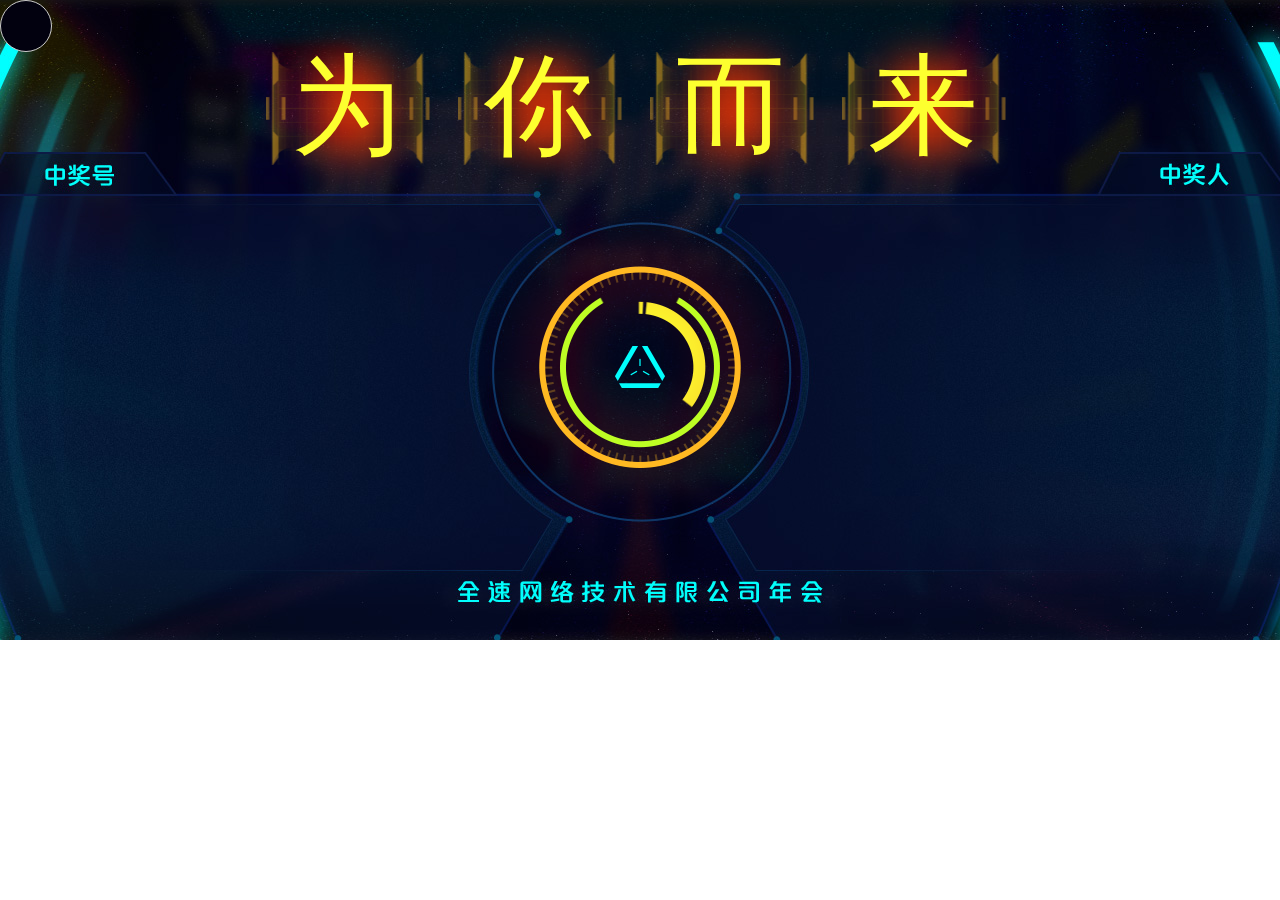
<file: 弹幕/升级版的弹幕/lottery.html>
<!DOCTYPE html>
<html lang="en">

<head>
    <meta charset="UTF-8">
    <meta name="viewport" content="width=device-width, initial-scale=1.0">
    <meta http-equiv="X-UA-Compatible" content="ie=edge">
    <title>抽奖页面</title>
    <link rel="stylesheet" href="lottery/lottery.css">
</head>

<body>
    <div class="mui-act prize-4 " id="J_act_body">
        <div class="act-body">
            <div class="act-number">
                <div class="number-item j_act_number">为</div>
                <div class="number-item j_act_number">你</div>
                <div class="number-item j_act_number">而</div>
                <div class="number-item j_act_number">来</div>
                <!-- <div class="number-item">
                    <ul class="number-list j_act_number">
                        <li class="item-number">0</li>
                        <li class="item-number">1</li>
                        <li class="item-number">2</li>
                        <li class="item-number">3</li>
                        <li class="item-number">4</li>
                        <li class="item-number">5</li>
                        <li class="item-number">6</li>
                        <li class="item-number">7</li>
                        <li class="item-number">8</li>
                        <li class="item-number">9</li>
                        <li class="item-number">0</li>

                    </ul>
                </div>
                <div class="number-item">
                    <ul class="number-list j_act_number">
                        <li class="item-number">0</li>
                        <li class="item-number">1</li>
                        <li class="item-number">2</li>
                        <li class="item-number">3</li>
                        <li class="item-number">4</li>
                        <li class="item-number">5</li>
                        <li class="item-number">6</li>
                        <li class="item-number">7</li>
                        <li class="item-number">8</li>
                        <li class="item-number">9</li>
                        <li class="item-number">0</li>

                    </ul>
                </div>
                <div class="number-item">
                    <ul class="number-list j_act_number">
                        <li class="item-number">0</li>
                        <li class="item-number">1</li>
                        <li class="item-number">2</li>
                        <li class="item-number">3</li>
                        <li class="item-number">4</li>
                        <li class="item-number">5</li>
                        <li class="item-number">6</li>
                        <li class="item-number">7</li>
                        <li class="item-number">8</li>
                        <li class="item-number">9</li>
                        <li class="item-number">0</li>

                    </ul>
                </div>
                <div class="number-item">
                    <ul class="number-list j_act_number">
                        <li class="item-number">0</li>
                        <li class="item-number">9</li>
                        <li class="item-number">8</li>
                        <li class="item-number">7</li>
                        <li class="item-number">6</li>
                        <li class="item-number">5</li>
                        <li class="item-number">4</li>
                        <li class="item-number">3</li>
                        <li class="item-number">2</li>
                        <li class="item-number">1</li>
                        <li class="item-number">0</li>

                    </ul>
                </div> -->


            </div>
            <div class="act-main">
                <div class="main-winning-number">
                    <ul class="winning-number-list j_winning_number_list">
                        <!-- <li class="list-item">2019</li>
                        <li class="list-item">2019</li>
                        <li class="list-item">2019</li>
                        <li class="list-item">2019</li>
                        <li class="list-item">2019</li> -->
                        <!-- <li class="list-item">2019</li>
                        <li class="list-item">2019</li>
                        <li class="list-item">2019</li>
                        <li class="list-item">2019</li> -->
                        <!-- <li class="list-item">2019</li> -->
                        <!-- <li class="list-item">
                                <img src="http://fullspeed.cn/year/public/static/files/%E6%9D%AD%E5%B7%9E-%E6%8A%80%E6%9C%AF%E9%83%A8-%E7%A7%A6%E5%AE%B6%E5%B9%B3.jpg"
                                    alt="" class="item-photo">
                                <span class="user-name">张三</span>
                            </li> -->
                    </ul>
                </div>
                <div class="main-anim">

                    <div class="anim-box j_anim_button">
                        <!-- <div class="anim-shadow"></div> -->
                        <div class="anim-bg"></div>
                        <img class="anim-item-1" src="./public/images/lottery/lottery-button-1.png" alt="">
                        <img class="anim-item-2" src="./public/images/lottery/lottery-button-2.png" alt="">
                        <img class="anim-item-3" src="./public/images/lottery/lottery-button-3.png" alt="">
                        <!-- <img class="anim-item-1" src="/public/images/lottery/lottery-button-4.png" alt=""> -->
                    </div>


                </div>
                <div class="main-winning-user">
                    <ul class="winning-user-list j_winning_user_list">
                                    <!-- <li class="list-item"><img src="http://192.168.3.213/lottery/public/static/files/杭州-技术部-李祥.jpg" alt="" class="item-photo"><span
                                            class="user-name ">李祥</span></li>
                                    <li class="list-item"><img src="http://192.168.3.213/lottery/public/static/files/杭州-用户体验中心-王彬彬.png" alt="" class="item-photo"><span
                                            class="user-name short-name">用户王彬彬</span></li>
                                    <li class="list-item"><img src="http://192.168.3.213/lottery/public/static/files/杭州-UED三组-张超.jpg" alt="" class="item-photo"><span
                                            class="user-name short-name">UED张超</span></li>
                                    <li class="list-item"><img src="http://192.168.3.213/lottery/public/static/files/杭州-用户体验中心-张超.jpg" alt="" class="item-photo"><span
                                            class="user-name short-name">用户张超</span></li>
                                    <li class="list-item"><img src="http://192.168.3.213/lottery/public/static/files/杭州-UED六组-张丽丽.jpg" alt="" class="item-photo"><span
                                            class="user-name short-name">杭州张丽丽</span></li>
                                    <li class="list-item"><img src="http://192.168.3.213/lottery/public/static/files/杭州-UED五组-王彬彬.jpg" alt="" class="item-photo"><span
                                            class="user-name short-name">UED王彬彬</span></li>
                                    <li class="list-item"><img src="http://192.168.3.213/lottery/public/static/files/杭州-政府业务组-杨帆.jpg" alt="" class="item-photo"><span
                                            class="user-name ">杨帆男</span></li>
                                    <li class="list-item"><img src="http://192.168.3.213/lottery/public/static/files/杭州-用户体验中心-杨一帆.jpg" alt="" class="item-photo"><span
                                            class="user-name ">杨一帆</span></li>
                                    <li class="list-item"><img src="http://192.168.3.213/lottery/public/static/files/杭州-技术部-邓清炎.jpg" alt="" class="item-photo"><span
                                            class="user-name ">邓清炎</span></li> -->
                        <!--<li class="list-item">
                            <img src="http://fullspeed.cn/year/public/static/files/%E6%9D%AD%E5%B7%9E-%E6%8A%80%E6%9C%AF%E9%83%A8-%E7%A7%A6%E5%AE%B6%E5%B9%B3.jpg"
                                alt="" class="item-photo">
                            <span class="user-name">张三</span>
                        </li>
                         <li class="list-item">
                            <img src="http://fullspeed.cn/year/public/static/files/%E6%9D%AD%E5%B7%9E-%E6%8A%80%E6%9C%AF%E9%83%A8-%E7%A7%A6%E5%AE%B6%E5%B9%B3.jpg"
                                alt="" class="item-photo">
                            <span class="user-name">张三</span>
                        </li>
                        <li class="list-item">
                            <img src="http://fullspeed.cn/year/public/static/files/%E6%9D%AD%E5%B7%9E-%E6%8A%80%E6%9C%AF%E9%83%A8-%E7%A7%A6%E5%AE%B6%E5%B9%B3.jpg"
                                alt="" class="item-photo">
                            <span class="user-name">张三</span>
                        </li>
                        <li class="list-item">
                            <img src="http://fullspeed.cn/year/public/static/files/%E6%9D%AD%E5%B7%9E-%E6%8A%80%E6%9C%AF%E9%83%A8-%E7%A7%A6%E5%AE%B6%E5%B9%B3.jpg"
                                alt="" class="item-photo">
                            <span class="user-name">张三</span>
                        </li>
                        <li class="list-item">
                            <img src="http://fullspeed.cn/year/public/static/files/%E6%9D%AD%E5%B7%9E-%E6%8A%80%E6%9C%AF%E9%83%A8-%E7%A7%A6%E5%AE%B6%E5%B9%B3.jpg"
                                alt="" class="item-photo">
                            <span class="user-name">张三</span>
                        </li> 
                         <li class="list-item">
                            <img src="http://fullspeed.cn/year/public/static/files/%E6%9D%AD%E5%B7%9E-%E6%8A%80%E6%9C%AF%E9%83%A8-%E7%A7%A6%E5%AE%B6%E5%B9%B3.jpg"
                                alt="" class="item-photo">
                            <span class="user-name">张三</span>
                        </li>
                        <li class="list-item">
                            <img src="http://fullspeed.cn/year/public/static/files/%E6%9D%AD%E5%B7%9E-%E6%8A%80%E6%9C%AF%E9%83%A8-%E7%A7%A6%E5%AE%B6%E5%B9%B3.jpg"
                                alt="" class="item-photo">
                            <span class="user-name">张三</span>
                        </li>
                        <li class="list-item">
                            <img src="http://fullspeed.cn/year/public/static/files/%E6%9D%AD%E5%B7%9E-%E6%8A%80%E6%9C%AF%E9%83%A8-%E7%A7%A6%E5%AE%B6%E5%B9%B3.jpg"
                                alt="" class="item-photo">
                            <span class="user-name">张三</span>
                        </li>
                        <li class="list-item">
                            <img src="http://fullspeed.cn/year/public/static/files/%E6%9D%AD%E5%B7%9E-%E6%8A%80%E6%9C%AF%E9%83%A8-%E7%A7%A6%E5%AE%B6%E5%B9%B3.jpg"
                                alt="" class="item-photo">
                            <span class="user-name">张三</span>
                        </li> -->
                        <!-- <li class="list-item">
                            <img src="http://fullspeed.cn/year/public/static/files/%E6%9D%AD%E5%B7%9E-%E6%8A%80%E6%9C%AF%E9%83%A8-%E7%A7%A6%E5%AE%B6%E5%B9%B3.jpg"
                                alt="" class="item-photo">
                            <span class="user-name">张三</span>
                        </li> -->
                    </ul>
                </div>
            </div>
        </div>

    </div>

    <div class="mui-back j_back_control">
        <ul class="back-list">
            <li class="list-item j_item_prize item-checked" data-index="4">四等奖</li>
            <li class="list-item j_item_prize" data-index="3">三等奖</li>
            <li class="list-item j_item_prize" data-index="2">二等奖</li>
            <li class="list-item j_item_prize" data-index="1">一等奖</li>
            <li class="list-item j_item_prize" data-index="0">特等奖</li>
            <li class="list-item j_item_close">关闭</li>
        </ul>
    </div>
    <script src="./public/js/jquery.min.js"></script>
    <script src="lottery/lottery.js"></script>
</body>

</html>
</file>
<file: 弹幕/升级版的弹幕/lottery/lottery.css>
* {
  margin: 0;
  padding: 0;
}
ul,
li {
  list-style-type: none;
}
html,
body {
  width: 100%;
  height: 100%;
  overflow: hidden;
}
@font-face {
  font-family: 'number';
  src: '../public/font/DINCond-Black.otf' format('otf');
}
.mui-act {
  width: 100%;
  height: 100%;
  overflow: hidden;
}
.mui-act .act-body {
  width: 1280px;
  height: 640px;
  margin: 0 auto;
}
.mui-act .act-body .act-number {
  width: 60%;
  overflow: hidden;
  display: flex;
  justify-content: space-between;
  margin: 0 auto;
  font-family: 'DINCond-Black';
}
.mui-act .act-body .act-number .number-list {
  width: 181px;
  height: 173px;
  position: absolute;
  top: 0;
  left: 0;
}
.mui-act .act-body .act-number .number-item {
  width: 181px;
  height: 173px;
  line-height: 173px;
  overflow: hidden;
  background: url("../public/images/lottery/draw-number-bg.png") center top no-repeat;
  color: #fdff2f;
  font-size: 140px;
  margin: 20px 10px 0 10px;
  flex: 1;
  position: relative;
  text-indent: 50px;
}
.mui-act .act-body .act-number .number-item:first-child .number-list {
  top: -346px;
}
.mui-act .act-body .act-number .number-item:nth-child(3) .number-list {
  top: -173px;
}
.mui-act .act-body .act-number .number-item:nth-child(4) .number-list {
  top: -173px;
}
.mui-act .act-body .act-number .number-item-checked {
  animation: Scale 0.5s ease-in forwards 1;
}
.mui-act .act-body .act-main {
  width: 100%;
  overflow: hidden;
  display: flex;
}
.mui-act .act-body .act-main .main-winning-number {
  width: 472px;
  height: 380px;
  overflow: hidden;
}
.mui-act .act-body .act-main .main-winning-number .winning-number-list {
  overflow: hidden;
  margin: 0 auto;
}
.mui-act .act-body .act-main .main-winning-number .winning-number-list .list-item {
  font-size: 34px;
  color: #17fff1;
  float: left;
  opacity: 0;
  animation: Opacity3 0.5s ease-in forwards 1;
  background: -webkit-linear-gradient(-30deg, rgba(255, 255, 255, 0) 100px, #ffffff 180px, #ffffff 240px, rgba(255, 255, 255, 0) 300px) -300px 0 no-repeat;
  -webkit-background-clip: text;
}
.mui-act .act-body .act-main .main-anim {
  width: 340px;
}
.mui-act .act-body .act-main .main-anim .anim-box {
  width: 202px;
  height: 202px;
  margin: 0 auto;
  position: relative;
  background: url('../public/images/lottery/lottery-button-4.png') center center no-repeat;
  margin-top: 73px;
  border-radius: 202px;
  cursor: pointer;
}
.mui-act .act-body .act-main .main-anim .anim-box .anim-bg {
  width: 317px;
  height: 317px;
  background: url('../public/images/lottery/lottery-button-bg.png') left top no-repeat;
  background-size: 100% 100%;
  position: absolute;
  left: -57px;
  top: -57px;
  z-index: 3;
  opacity: .2;
}
.mui-act .act-body .act-main .main-anim .anim-box .anim-item-1 {
  display: block;
  position: absolute;
  left: 0;
  top: 0;
  z-index: 10;
}
.mui-act .act-body .act-main .main-anim .anim-box .anim-item-2 {
  display: block;
  position: absolute;
  left: 0;
  top: 0;
  z-index: 10;
}
.mui-act .act-body .act-main .main-anim .anim-box .anim-item-3 {
  display: block;
  z-index: 10;
}
.mui-act .act-body .act-main .main-anim .btn-revolve .anim-bg {
  animation: opacity 1s 0s linear infinite;
  -webkit-animation: opacity 1s 0s linear infinite;
}
.mui-act .act-body .act-main .main-anim .btn-revolve .anim-item-1 {
  animation: musicRotate 3s 0s linear infinite;
  -webkit-animation: musicRotate 3s 0s linear infinite;
}
.mui-act .act-body .act-main .main-anim .btn-revolve .anim-item-2 {
  animation: RotateS 1s 0s linear infinite;
  -webkit-animation: RotateS 1s 0s linear infinite;
}
.mui-act .act-body .act-main .main-anim .btn-revolve .anim-item-3 {
  animation: musicRotate .5s 0s linear infinite;
  -webkit-animation: musicRotate .5s 0s linear infinite;
  z-index: 10;
}
.mui-act .act-body .act-main .main-anim .btn-end-move .anim-bg {
  opacity: .5;
  animation: Opacity1 6s ease-in-out forwards 1;
}
.mui-act .act-body .act-main .main-anim .btn-end-move .anim-item-1 {
  animation: move3 7s ease-in-out 1;
}
.mui-act .act-body .act-main .main-anim .btn-end-move .anim-item-2 {
  animation: move4 8s ease-in-out 1;
}
.mui-act .act-body .act-main .main-anim .btn-end-move .anim-item-3 {
  animation: move3 9s ease-in-out 1;
}
.mui-act .act-body .act-main .main-anim .btn-first-move .anim-bg {
  opacity: .2;
  animation: Opacity1 12s ease-in-out forwards 1;
}
.mui-act .act-body .act-main .main-anim .btn-first-move .anim-item-1 {
  animation: move3 12s ease-in-out 1;
}
.mui-act .act-body .act-main .main-anim .btn-first-move .anim-item-2 {
  animation: move4 12s ease-in-out 1;
}
.mui-act .act-body .act-main .main-anim .btn-first-move .anim-item-3 {
  animation: move3 12s ease-in-out 1;
}
.mui-act .act-body .act-main .main-anim .btn-ordinary-move .anim-bg {
  opacity: .2;
  animation: Opacity 2s ease-in-out forwards 1;
}
.mui-act .act-body .act-main .main-anim .btn-ordinary-move .anim-item-1 {
  animation: move 2s ease-in-out 1;
}
.mui-act .act-body .act-main .main-anim .btn-ordinary-move .anim-item-2 {
  animation: move2 2s ease-in-out 1;
}
.mui-act .act-body .act-main .main-anim .btn-ordinary-move .anim-item-3 {
  animation: move 2s ease-in-out 1;
}
.mui-act .act-body .act-main .main-anim .btn-special-start .anim-bg {
  opacity: .5;
  animation: Opacity1 4s ease-in-out forwards 1;
}
.mui-act .act-body .act-main .main-anim .btn-special-start .anim-item-1 {
  animation: move 4s ease-in-out 1;
}
.mui-act .act-body .act-main .main-anim .btn-special-start .anim-item-2 {
  animation: move2 4s ease-in-out 1;
}
.mui-act .act-body .act-main .main-anim .btn-special-start .anim-item-3 {
  animation: move 4s ease-in-out 1;
}
.mui-act .act-body .act-main .main-anim .btn-special-move .anim-bg {
  opacity: .5;
  animation: Opacity1 3s ease-in-out 1;
}
.mui-act .act-body .act-main .main-anim .btn-special-move .anim-item-1 {
  animation: move 3s ease-in-out 1;
}
.mui-act .act-body .act-main .main-anim .btn-special-move .anim-item-2 {
  animation: move2 3s ease-in-out 1;
}
.mui-act .act-body .act-main .main-anim .btn-special-move .anim-item-3 {
  animation: move 3s ease-in-out 1;
}
.mui-act .act-body .act-main .main-anim .anim-shadow {
  position: absolute;
  left: 3px;
  top: 3px;
  width: 192px;
  height: 192px;
  box-shadow: 0 0 100px #f00 inset;
  content: '111111';
  border-radius: 200px;
  z-index: 2;
}
.mui-act .act-body .act-main .main-winning-user {
  width: 472px;
  height: 380px;
  overflow: hidden;
}
.mui-act .act-body .act-main .main-winning-user .winning-user-list {
  overflow: hidden;
  margin: 0 auto;
}
.mui-act .act-body .act-main .main-winning-user .winning-user-list .list-item {
  width: 82px;
  font-size: 18px;
  color: #01cad1;
  float: left;
  opacity: 0;
  animation: Opacity3 0.5s ease-in forwards 1;
  text-align: center;
}
.mui-act .act-body .act-main .main-winning-user .winning-user-list .list-item .item-photo {
  display: block;
  width: 80px;
  height: 80px;
  border-radius: 80px;
  border: 1px solid #01cad1;
  background: #ccc;
}
.mui-act .act-body .act-main .main-winning-user .winning-user-list .list-item .user-name {
  display: inline;
  width: 100%;
  overflow: hidden;
}
.mui-act .act-body .act-main .main-winning-user .winning-user-list .list-item .short-name {
  font-size: 16px;
}
.prize-4 {
  background: url("../public/images/lottery/prize-4-bg.jpg") center top no-repeat;
}
.prize-4 .number-item {
  font-size: 110px !important;
  text-indent: 26px !important;
}
.prize-4 .act-main .main-winning-number .winning-number-list {
  overflow: hidden;
  margin: 0 auto;
  padding-left: 40px;
  padding-top: 40px;
}
.prize-4 .act-main .main-winning-number .winning-number-list .list-item {
  margin-right: 31px;
  line-height: 120px;
}
.prize-4 .act-main .main-winning-number .winning-number-list .list-item:first-child,
.prize-4 .act-main .main-winning-number .winning-number-list .list-item:nth-child(8) {
  padding-left: 50px;
}
.prize-4 .act-main .main-winning-number .winning-number-list .list-item:nth-child(7) {
  margin-right: 0;
}
.prize-4 .act-main .main-winning-number .winning-number-list,
.prize-4 .act-main .main-winning-user .winning-number-list,
.prize-4 .act-main .main-winning-number .winning-user-list,
.prize-4 .act-main .main-winning-user .winning-user-list {
  overflow: hidden;
  margin: 0 auto;
  padding-left: 40px;
  padding-top: 40px;
}
.prize-4 .act-main .main-winning-number .winning-number-list .list-item,
.prize-4 .act-main .main-winning-user .winning-number-list .list-item,
.prize-4 .act-main .main-winning-number .winning-user-list .list-item,
.prize-4 .act-main .main-winning-user .winning-user-list .list-item {
  margin-right: 31px;
}
.prize-4 .act-main .main-winning-number .winning-number-list .list-item:first-child,
.prize-4 .act-main .main-winning-user .winning-number-list .list-item:first-child,
.prize-4 .act-main .main-winning-number .winning-user-list .list-item:first-child,
.prize-4 .act-main .main-winning-user .winning-user-list .list-item:first-child,
.prize-4 .act-main .main-winning-number .winning-number-list .list-item:nth-child(8),
.prize-4 .act-main .main-winning-user .winning-number-list .list-item:nth-child(8),
.prize-4 .act-main .main-winning-number .winning-user-list .list-item:nth-child(8),
.prize-4 .act-main .main-winning-user .winning-user-list .list-item:nth-child(8) {
  padding-left: 50px;
}
.prize-4 .act-main .main-winning-number .winning-number-list .list-item:nth-child(7),
.prize-4 .act-main .main-winning-user .winning-number-list .list-item:nth-child(7),
.prize-4 .act-main .main-winning-number .winning-user-list .list-item:nth-child(7),
.prize-4 .act-main .main-winning-user .winning-user-list .list-item:nth-child(7) {
  margin-right: 0;
}
.prize-3 {
  background: url("../public/images/lottery/prize-3-bg.png") center top no-repeat;
}
.prize-3 .act-main .main-winning-number .winning-number-list {
  padding-left: 40px;
  padding-top: 20px;
}
.prize-3 .act-main .main-winning-number .winning-number-list .list-item {
  margin-right: 31px;
  line-height: 120px;
  color: #97ff7f !important;
}
.prize-3 .act-main .main-winning-number .winning-number-list .list-item:first-child,
.prize-3 .act-main .main-winning-number .winning-number-list .list-item:nth-child(7) {
  padding-left: 50px;
}
.prize-3 .act-main .main-winning-number .winning-number-list .list-item:nth-child(6) {
  margin-right: 50px;
}
.prize-3 .act-main .main-winning-user .winning-user-list {
  padding-left: 40px;
  padding-top: 40px;
}
.prize-3 .act-main .main-winning-user .winning-user-list .list-item {
  margin-right: 31px;
  color: #97ff7f !important;
}
.prize-3 .act-main .main-winning-user .winning-user-list .list-item .item-photo {
  border-color: #97ff7f !important;
}
.prize-3 .act-main .main-winning-user .winning-user-list .list-item:first-child,
.prize-3 .act-main .main-winning-user .winning-user-list .list-item:nth-child(7) {
  padding-left: 50px;
}
.prize-3 .act-main .main-winning-user .winning-user-list .list-item:nth-child(6) {
  margin-right: 50px;
}
.prize-2 {
  background: url("../public/images/lottery/prize-2-bg.png") center top no-repeat;
}
.prize-2 .act-main .main-winning-number .winning-number-list {
  padding-top: 20px;
}
.prize-2 .act-main .main-winning-number .winning-number-list .list-item {
  line-height: 120px;
  margin-left: 50px;
  margin-right: 50px;
  font-size: 42px !important;
  color: #fff490 !important;
}
.prize-2 .act-main .main-winning-number .winning-number-list .list-item:first-child,
.prize-2 .act-main .main-winning-number .winning-number-list .list-item:nth-child(4) {
  padding-left: 50px;
}
.prize-2 .act-main .main-winning-number .winning-number-list .list-item:nth-child(3) {
  margin-right: 150px;
  margin-left: 189px;
}
.prize-2 .act-main .main-winning-user .winning-user-list {
  padding-top: 30px;
}
.prize-2 .act-main .main-winning-user .winning-user-list .list-item {
  margin-right: 120px;
  width: 122px !important;
  color: #fff490 !important;
}
.prize-2 .act-main .main-winning-user .winning-user-list .list-item .item-photo {
  width: 120px !important;
  height: 120px !important;
  border-color: #fff490 !important;
}
.prize-2 .act-main .main-winning-user .winning-user-list .list-item:first-child,
.prize-2 .act-main .main-winning-user .winning-user-list .list-item:nth-child(4) {
  padding-left: 50px;
}
.prize-2 .act-main .main-winning-user .winning-user-list .list-item:nth-child(3) {
  margin-right: 150px;
  margin-left: 175px;
  margin-top: -55px;
}
.prize-2 .act-main .main-winning-user .winning-user-list .list-item:nth-child(2),
.prize-2 .act-main .main-winning-user .winning-user-list .list-item:nth-child(5) {
  margin-right: 0;
}
.prize-2 .act-main .main-winning-user .winning-user-list .list-item:nth-child(4),
.prize-2 .act-main .main-winning-user .winning-user-list .list-item:nth-child(5) {
  margin-top: -55px;
}
.prize-0,
.prize-1 {
  background: url("../public/images/lottery/prize-0-bg.png") center top no-repeat;
}
.prize-0 .act-main .main-winning-number .winning-number-list,
.prize-1 .act-main .main-winning-number .winning-number-list {
  width: 187px;
  overflow: hidden;
  padding-top: 80px;
}
.prize-0 .act-main .main-winning-number .winning-number-list .list-item,
.prize-1 .act-main .main-winning-number .winning-number-list .list-item {
  font-size: 32px !important;
  text-align: center;
  clear: left !important;
  margin: 0 auto;
  color: #bb5d84 !important;
}
.prize-0 .act-main .main-winning-number .winning-number-list .list-item .item-photo,
.prize-1 .act-main .main-winning-number .winning-number-list .list-item .item-photo {
  display: block;
  width: 180px;
  height: 180px;
  border-radius: 185px;
  border: 3px solid #ff2754;
  background: #ccc;
}
.prize-0 .act-main .main-winning-number .winning-number-list .list-item .user-name,
.prize-1 .act-main .main-winning-number .winning-number-list .list-item .user-name {
  display: inline;
  width: 100%;
  overflow: hidden;
}
.prize-0 .act-main .main-winning-number .winning-number-list .list-item .short-name,
.prize-1 .act-main .main-winning-number .winning-number-list .list-item .short-name {
  font-size: 16px;
}
.prize-0 .act-main .main-anim .anim-box .anim-bg,
.prize-1 .act-main .main-anim .anim-box .anim-bg {
  opacity: .5 !important;
}
.prize-0 .act-main .main-winning-user .winning-user-list,
.prize-1 .act-main .main-winning-user .winning-user-list {
  width: 187px;
  padding-top: 80px;
}
.prize-0 .act-main .main-winning-user .winning-user-list .list-item,
.prize-1 .act-main .main-winning-user .winning-user-list .list-item {
  margin-right: 187px;
  width: 187px !important;
  font-size: 32px !important;
  text-align: center;
  color: #feffa2 !important;
}
.prize-0 .act-main .main-winning-user .winning-user-list .list-item .item-photo,
.prize-1 .act-main .main-winning-user .winning-user-list .list-item .item-photo {
  width: 180px !important;
  height: 180px !important;
  border-radius: 185px !important;
  border: 3px solid #fff100 !important;
}
.prize-1 {
  background: url('../public/images/lottery/prize-1-bg.png') center top no-repeat;
}
.prize-1 .act-main .main-winning-number .winning-number-list .list-item {
  color: #ff6232 !important;
}
.prize-1 .act-main .main-winning-number .winning-number-list .list-item .item-photo {
  border: 3px solid #ff6232;
}
.prize-1 .act-main .main-winning-user .winning-user-list .list-item {
  color: #ff6232 !important;
}
.prize-1 .act-main .main-winning-user .winning-user-list .list-item .item-photo {
  border: 3px solid #ff6232 !important;
}
/**奖项控制面板**/
.mui-back {
  width: 50px;
  height: 50px;
  line-height: 99em;
  background: #02010F;
  position: fixed;
  left: 0;
  top: 0;
  overflow: hidden;
  border-radius: 100px;
  transition: all .5s;
  border: 1px solid #ccc;
  cursor: pointer;
}
.mui-back .back-list {
  display: none;
}
.mui-back.active {
  width: 800px;
  line-height: 50px;
}
.mui-back.active .back-list {
  display: flex;
}
.mui-back.active .back-list .list-item {
  flex: 1;
  text-align: center;
  border-right: 1px solid #fff;
  color: #fff;
}
.mui-back.active .back-list .list-item:last-child {
  border-right: none;
}
.mui-back.active .back-list .item-checked {
  background: #01cad1;
}
@keyframes musicRotate {
  0% {
    -webkit-transform: rotateZ(0deg);
    transform: rotateZ(0deg);
  }
  100% {
    -webkit-transform: rotateZ(-360deg);
    transform: rotateZ(-360deg);
  }
}
@-webkit-keyframes musicRotate {
  0% {
    -webkit-transform: rotateZ(0deg);
    transform: rotateZ(0deg);
  }
  100% {
    -webkit-transform: rotateZ(-360deg);
    transform: rotateZ(-360deg);
  }
}
@keyframes RotateS {
  0% {
    -webkit-transform: rotateZ(-360deg);
    transform: rotateZ(-360deg);
  }
  100% {
    -webkit-transform: rotateZ(0deg);
    transform: rotateZ(0deg);
  }
}
@-webkit-keyframes RotateS {
  0% {
    -webkit-transform: rotateZ(-360deg);
    transform: rotateZ(-360deg);
  }
  100% {
    -webkit-transform: rotateZ(0deg);
    transform: rotateZ(0deg);
  }
}
@keyframes Opacity {
  50% {
    opacity: 1;
  }
  100% {
    opacity: .5;
  }
}
@keyframes Opacity1 {
  50% {
    opacity: 1;
  }
  100% {
    opacity: .5;
  }
}
@keyframes Opacity3 {
  100% {
    opacity: 1;
  }
}
@keyframes Scale {
  0% {
    transform: scale(1, 1);
  }
  50% {
    transform: scale(1.2, 1.2);
  }
  100% {
    transform: scale(1, 1);
  }
}
@-webkit-keyframes Scale {
  0% {
    transform: scale(0.5, 0.5);
  }
  50% {
    transform: scale(1, 1);
  }
  100% {
    transform: scale(0.5, 0.5);
  }
}
.move {
  animation: move 3s ease-in 1;
}
.movetoo {
  animation: moveToo .4s linear infinite;
}
@keyframes move {
  80% {
    opacity: 0.8;
  }
  100% {
    transform: rotate3d(0, 0, 1, calc(3600deg));
  }
}
@keyframes move2 {
  80% {
    opacity: 0.8;
  }
  100% {
    transform: rotate3d(0, 0, 1, calc(-3600deg));
  }
}
@keyframes move3 {
  80% {
    opacity: 0.8;
  }
  100% {
    transform: rotate3d(0, 0, 1, calc(18000deg));
  }
}
@keyframes move4 {
  80% {
    opacity: 0.8;
  }
  100% {
    transform: rotate3d(0, 0, 1, calc(-36000deg));
  }
}
@keyframes moveToo {
  100% {
    transform: rotate3d(0, 0, 1, calc(10080deg));
  }
}
@keyframes jianbian {
  100% {
    width: 390px;
    height: 390px;
    opacity: 1;
  }
}
</file>
